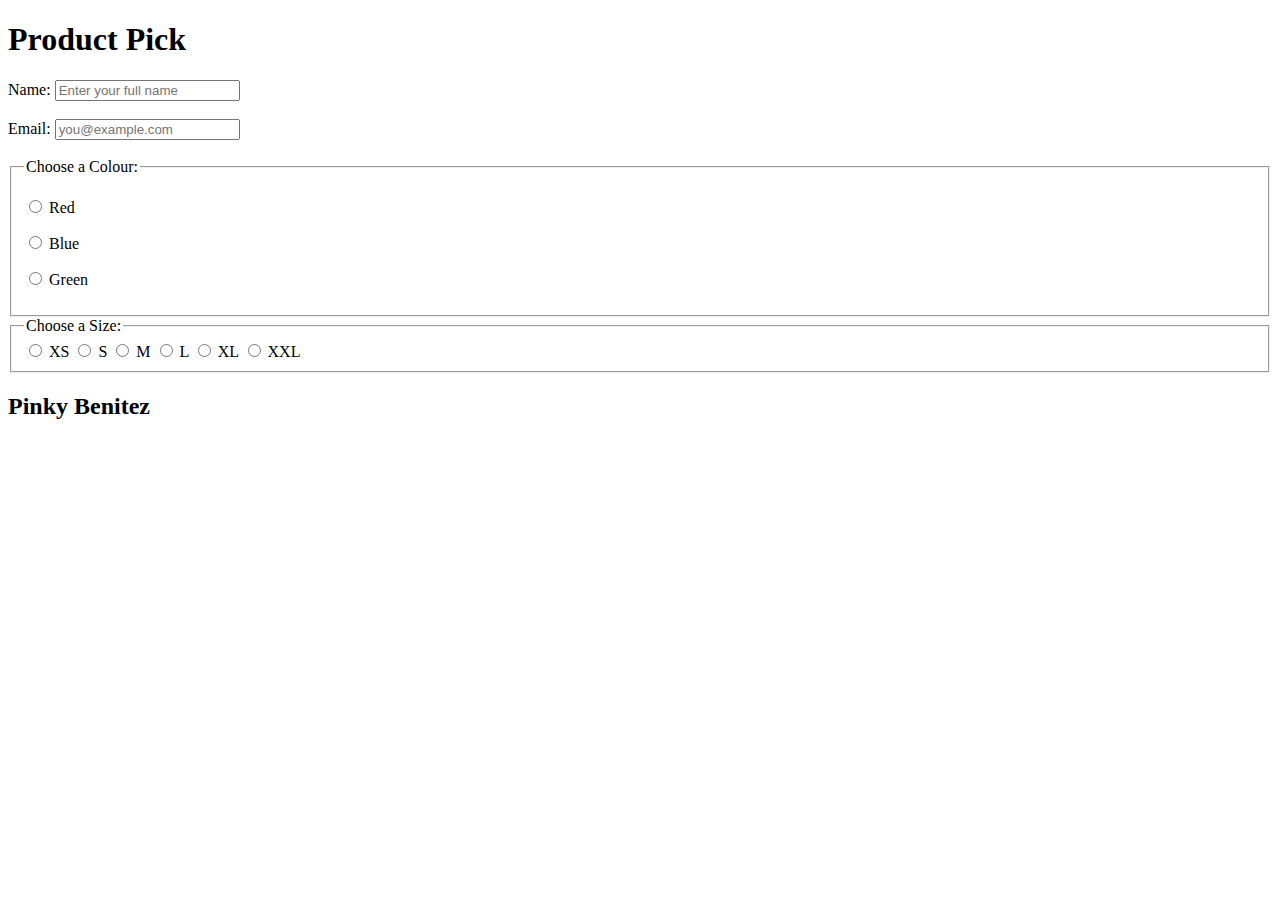
<file: Form-Controls/index.html>
<!DOCTYPE html>
<html lang="en">
  <head>
    <meta charset="utf-8" />
    <meta http-equiv="X-UA-Compatible" content="IE=edge" />
    <title>My form exercise</title>
    <meta name="description" content="" />
    <meta name="viewport" content="width=device-width, initial-scale=1" />
  </head>
  <body>
    <header>
      <h1>Product Pick</h1>
    </header>
    <main>
      <form>
        <!-- customer's name.must be a valid name-->
       <div>
        <label for="name">Name:</label>
        <input type="text" name="name" required minlength="2"placeholder="Enter your full name"pattern="^[A-Za-z]+([ '-][A-Za-z]+)*$">
       </div>
       <br>
        <!-- customer's email.must be a valid email-->    
       <div>
        <label for="email">Email:</label>
        <input type="email" name="email" required placeholder="you@example.com">
      </div>
      <br>
    <!-- t-shirt 3 color options.make sure to choose 1 color-->
      <fieldset>
        <legend>Choose a Colour:</legend>
          <p>
          <input type="radio" id="red" name="colour" value="Red" required>
          <label for="red">Red</label>
          </p>
          <p>
          <input type="radio" id="blue" name="colour" value="Blue">
          <label for="blue">Blue</label>
          </p>
          <p>
          <input type="radio" id="green" name="colour" value="Green">
          <label for="green">Green</label>
          </p>
      </fieldset>

      </fieldset>
      <!--size option-->
<fieldset>
  <legend>Choose a Size:</legend>

  <input type="radio" id="xs" name="size" value="XS" required>
  <label for="xs">XS</label>

  <input type="radio" id="s" name="size" value="S">
  <label for="s">S</label>

  <input type="radio" id="m" name="size" value="M">
  <label for="m">M</label>

  <input type="radio" id="l" name="size" value="L">
  <label for="l">L</label>

  <input type="radio" id="xl" name="size" value="XL">
  <label for="xl">XL</label>

  <input type="radio" id="xxl" name="size" value="XXL">
  <label for="xxl">XXL</label>
</fieldset>

      </form>
    </main>
    <footer>
      <!-- change to your name-->
      <h2>Pinky Benitez</h2>
    </footer>
  </body>
</html>
</file>
